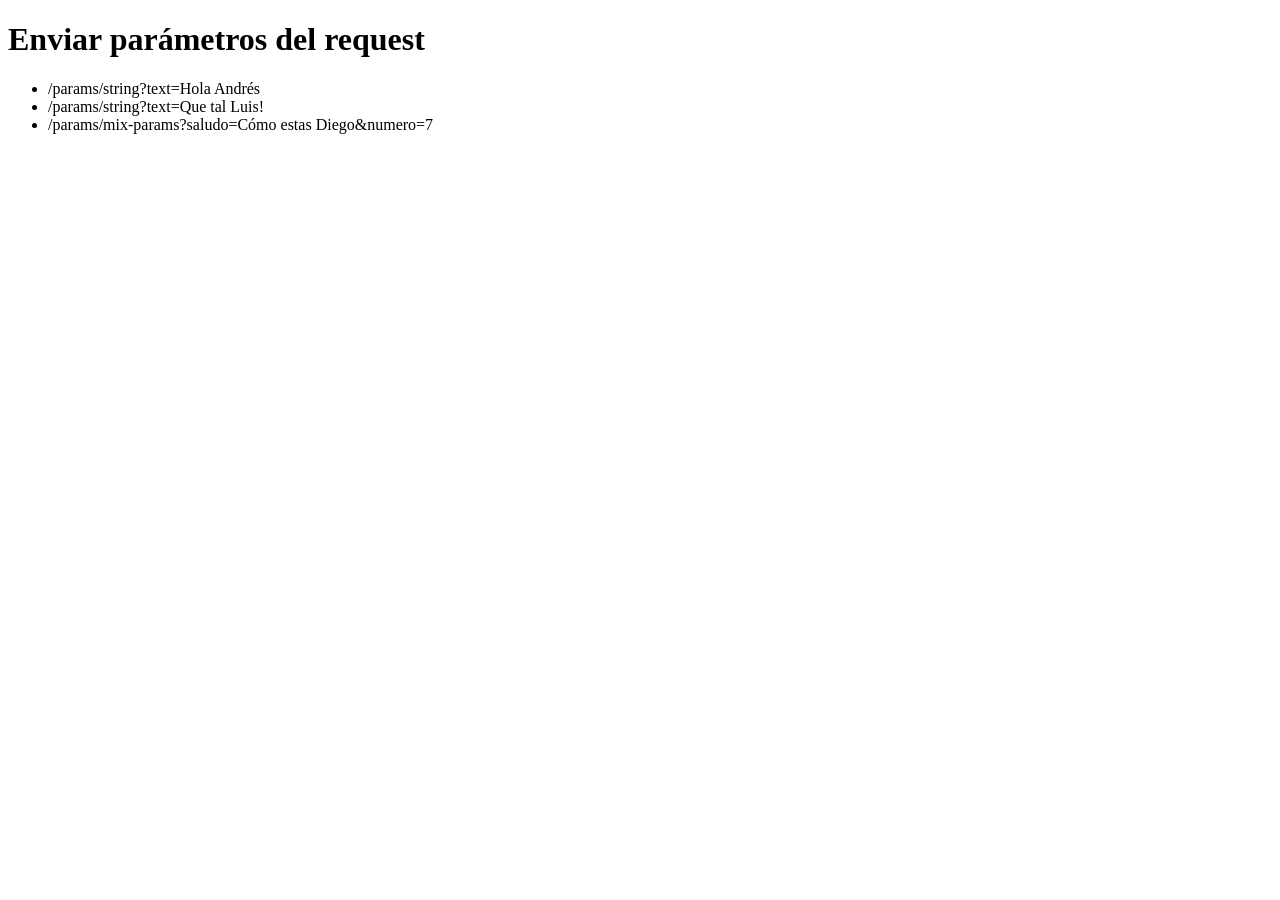
<file: demo/src/main/resources/templates/params/index.html>
<!DOCTYPE html>
<html xmlns:th="http://www.thymeleaf.org">
<head>
    <meta charset="UTF-8">
    <meta http-equiv="X-UA-Compatible" content="IE=edge">
    <meta name="viewport" content="width=device-width, initial-scale=1.0">
    <title> Enviar parametros del request</title>
</head>
<body>
    <h1>Enviar parámetros del request</h1>
    <ul>
        <li>
            <a th:href="@{/params/string(texto='Hola')}">/params/string?text=Hola Andrés</a> 
        </li>
        <li>
            <a th:href="@{/params/string(texto='Que tal Luis')}">/params/string?text=Que tal Luis!</a>
        </li>
        <li>
            <a th:href="@{/params/mix-params(saludo='Cómo estas Diego',numero=7)}">/params/mix-params?saludo=Cómo estas Diego&numero=7</a>
        </li>
    </ul>
</body>
</html>
</file>
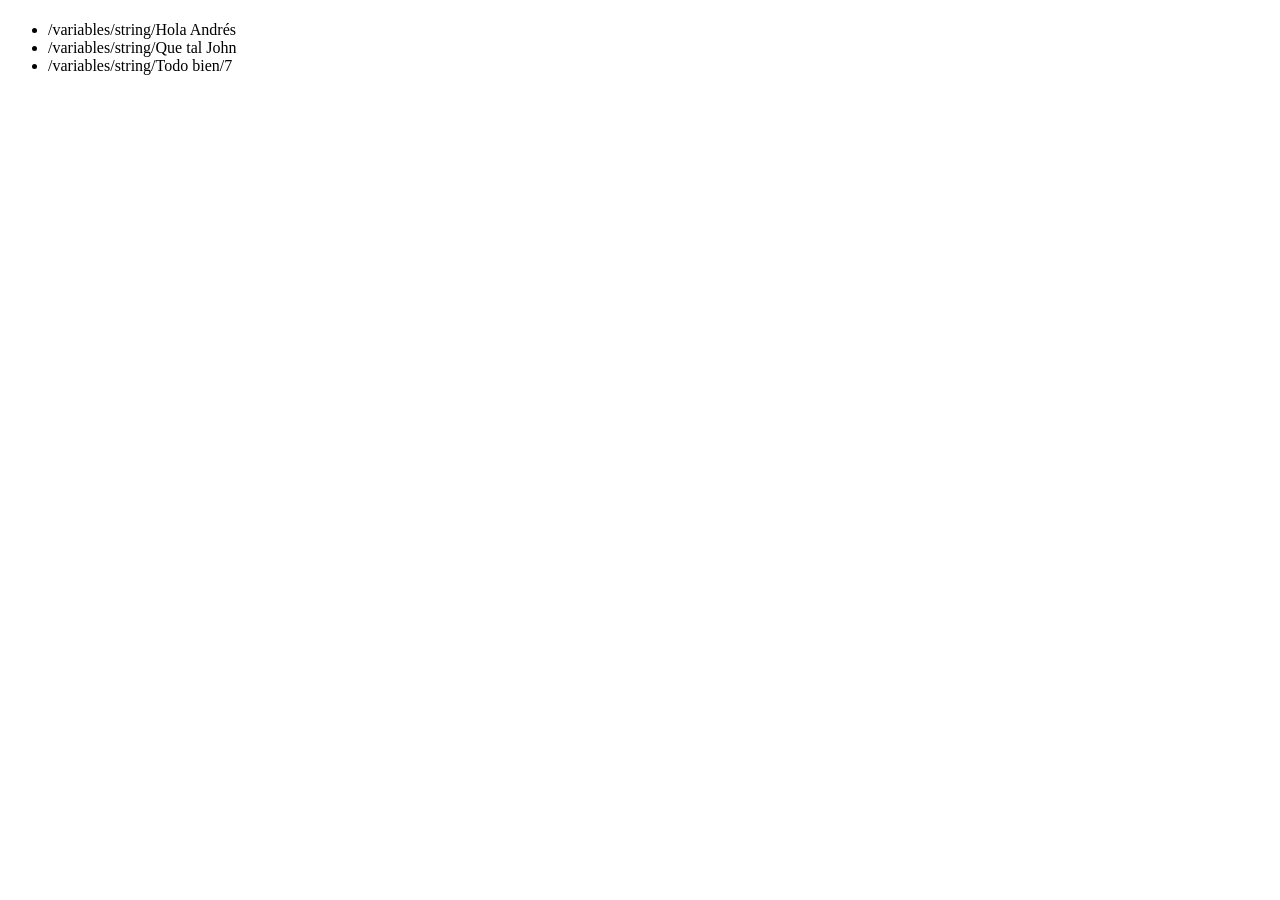
<file: demo/src/main/resources/templates/variables/index.html>
<!DOCTYPE html>
<html xmlns:th="http://www.thymeleaf.org">
<head>
    <meta charset="UTF-8">
    <meta http-equiv="X-UA-Compatible" content="IE=edge">
    <meta name="viewport" content="width=device-width, initial-scale=1.0">
    <title th:text="${titulo}"></title>
</head>
<body>
    <h1 th:text="${titulo}"></h1>
    <ul>
        <li><a th:href="@{/variables/string/}+ 'Hola Andrés'">/variables/string/Hola Andrés</a></li>
        <li><a th:href="@{/variables/string/}+ 'Que tal John'">/variables/string/Que tal John</a></li>
        <li><a th:href="@{/variables/string/}+ 'Saludos Andrés' + '/'+ 7">/variables/string/Todo bien/7</a></li>
    </ul>
</body>
</html>
</file>
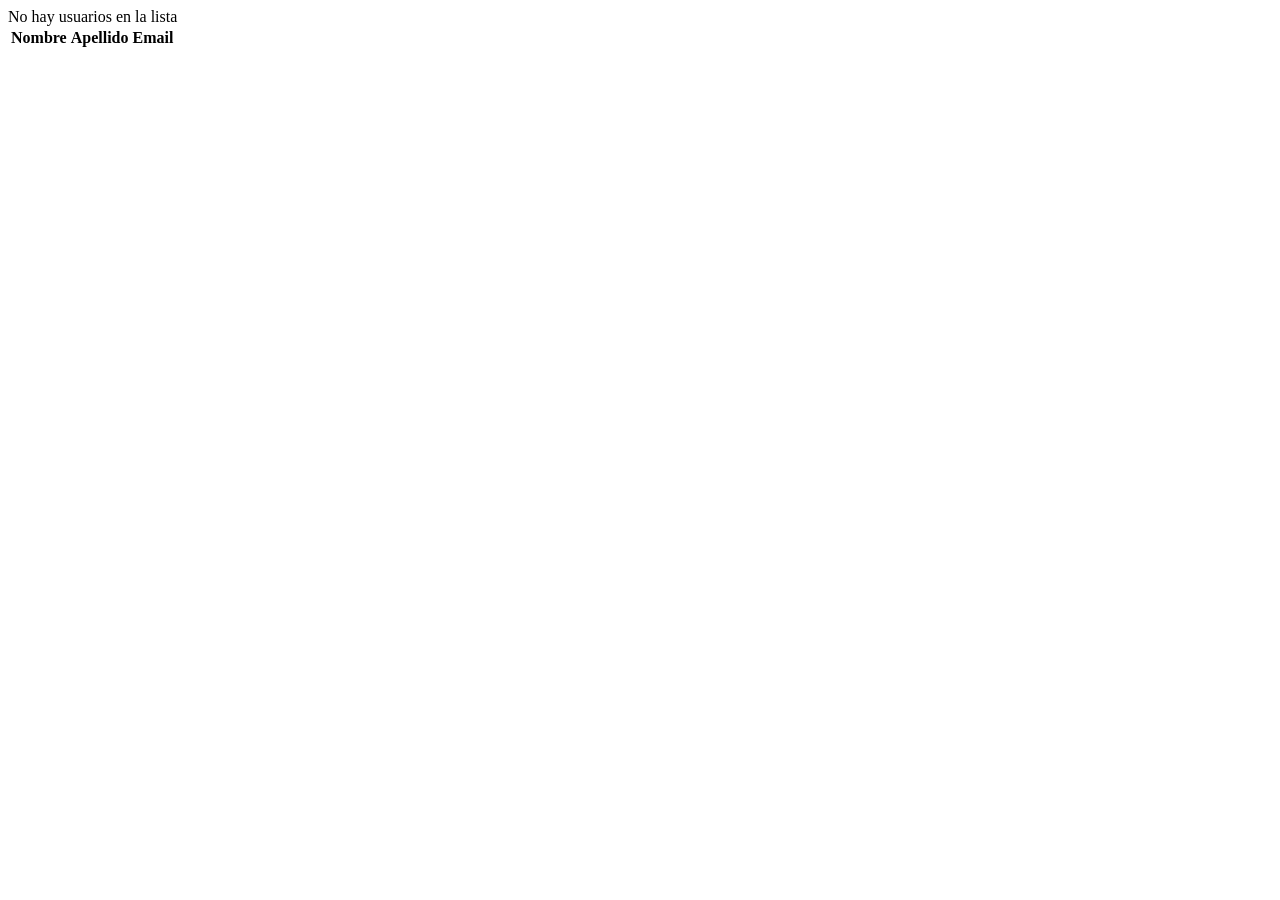
<file: demo/src/main/resources/templates/listar.html>
<!DOCTYPE html>
<html xmlns:th="http://www.thymeleaf.org">
<head>
    <meta charset="UTF-8">
    <meta http-equiv="X-UA-Compatible" content="IE=edge">
    <meta name="viewport" content="width=device-width, initial-scale=1.0">
    <title>Document</title>
</head>
<body>
    <div th:if="${usuarios.isEmpty()}">No hay usuarios en la lista</div>
    <table th:if="${not usuarios.isEmpty()}">
        <thead>
            <tr>
                <th>Nombre</th>
                <th>Apellido</th>
                <th>Email</th>
            </tr> 
        </thead>
        <tbody>
            <tr th:each="usuario: ${usuarios}">
                <td th:text="${usuario.nombre}"></td>
                <td th:text="${usuario.apellido}"></td>
                <td th:text="${usuario.email}"></td>
            </tr>
        </tbody>

    </table>
</body>
</html>
</file>
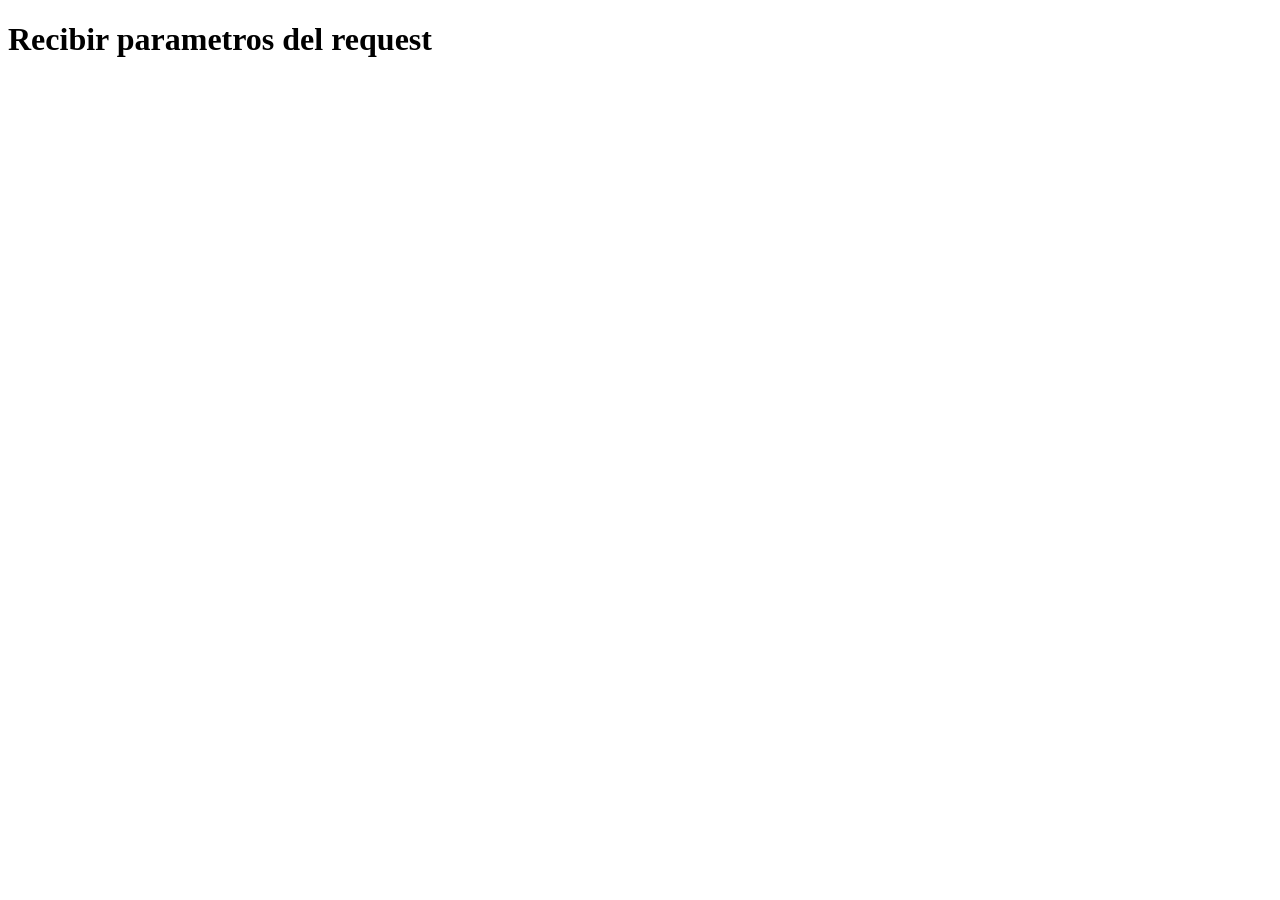
<file: demo/src/main/resources/templates/variables/ver.html>
<!DOCTYPE html>
<html xmlns:th="http://www.thymeleaf.org">
<head>
    <meta charset="UTF-8">
    <meta http-equiv="X-UA-Compatible" content="IE=edge">
    <meta name="viewport" content="width=device-width, initial-scale=1.0">
    <title th:text="${titulo}"></title>
</head>
<body>
    <h1>Recibir parametros del request</h1>
    <div th:text="${resultado}"></div>
</body>
</html>
</file>
